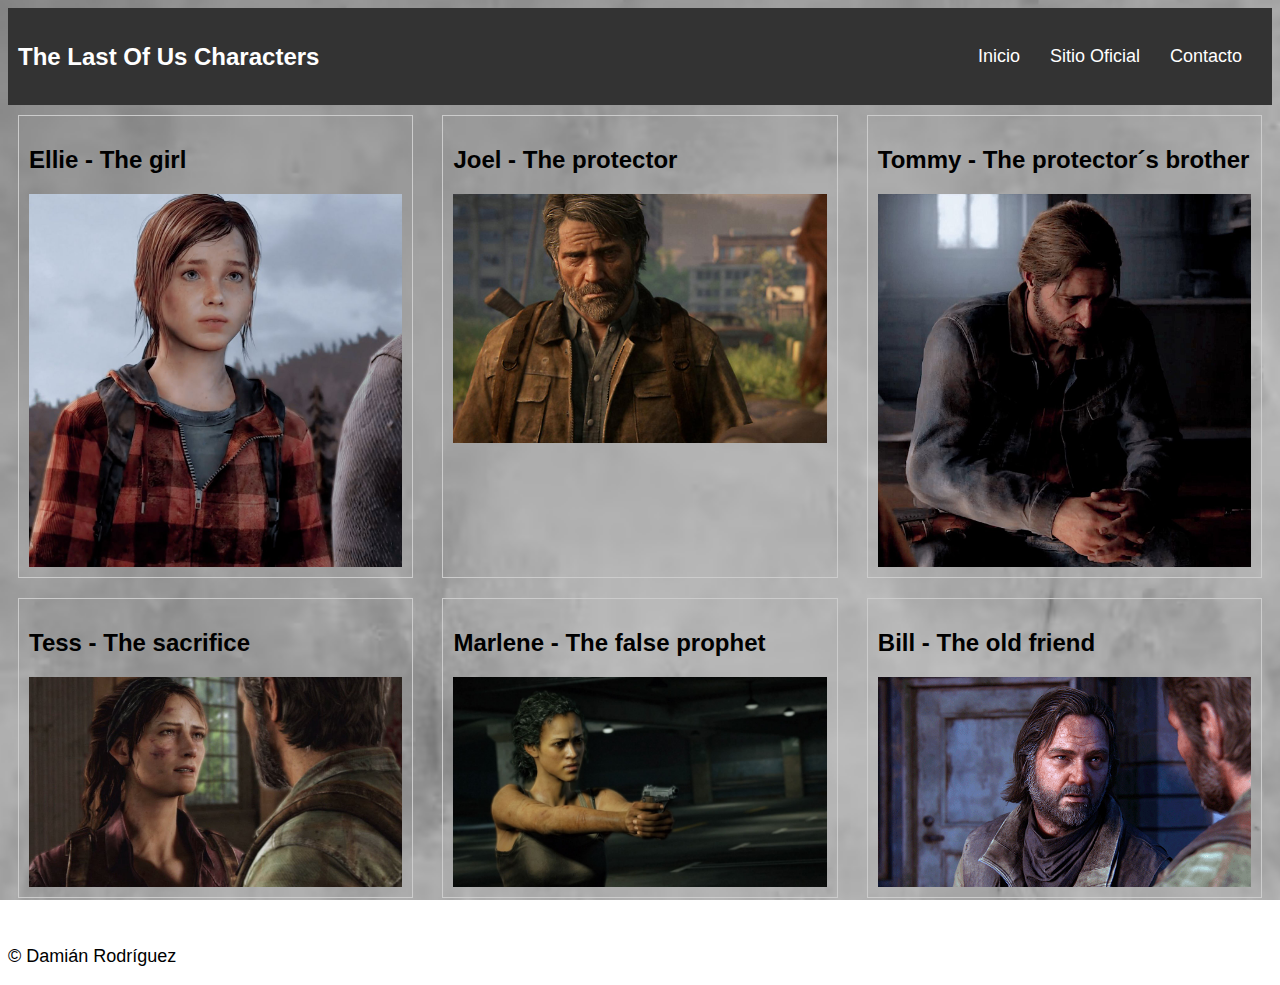
<file: HTML + CSS = TLOU/index.html>
<!DOCTYPE html>
<html>
  <head>
    <meta charset="utf-8">
    <meta name="viewport" content="width=device-width, user-  scalable=true, initial-scale=1.0, maximum-scale=3.0, minimum-  scale=1.0">
    <title>The Last of Us Characters</title>
    <link rel="stylesheet" href="style.css">
  </head>
  <body>
    <header>
      <h1>The Last Of Us Characters</h1>
      <nav>
        <ul>
          <li><a href="index.html">Inicio</a></li>
          <li><a href="https://www.playstation.com/en-us/the-last-of-us/">Sitio Oficial</a></li>
          <li><a href="contacto.html">Contacto</a></li>
        </ul>
      </nav>
    </header>
    <main>
      <section>
        <h2>Ellie - The girl</h2>
        <img src="images/ellie.jpg" alt="Ellie" class="Ellie">
      </section>
      <section>
        <h2>Joel - The protector</h2>
        <img src="images/joel.jfif" alt="Joel" class="Joel">
      </section>
      <section>
        <h2>Tommy - The protector´s brother</h2>
        <img src="images/tommy.jpg" alt="Tommy" class="Tommy">
      </section>
      <section>
        <h2>Tess - The sacrifice</h2>
        <img src="images/Tess.jpg" alt="Tess" class="Tess">
      </section>
      <section>
        <h2>Marlene - The false prophet</h2>
        <img src="images/Marlene.jpg" alt="Marlene" class="Marlene">
      </section>
      <section>
        <h2>Bill - The old friend</h2>
        <img src="images/Bill.png" alt="Bill" class="Bill">
      </section>
    </main>
    <footer>
      <p>&copy; Damián Rodríguez</p>
    </footer>
  </body>
</html>
</file>
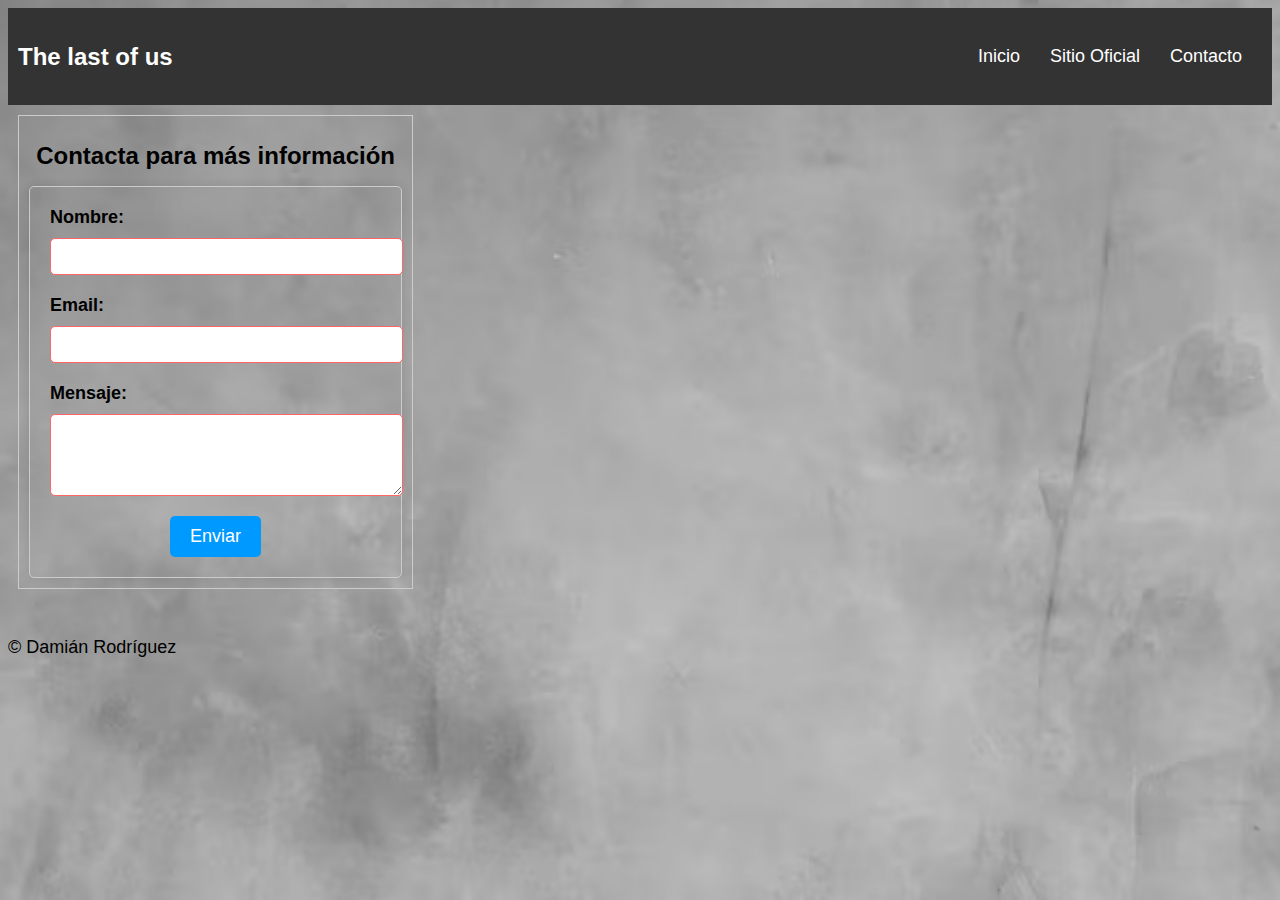
<file: HTML + CSS = TLOU/contacto.html>
<!DOCTYPE html>
<html>
  <head>
    <meta charset="utf-8">
    <meta name="viewport" content="width=device-width, user-  scalable=true, initial-scale=1.0, maximum-scale=3.0, minimum-  scale=1.0">
    <title>Mi página web responsive</title>
    <link rel="stylesheet" href="style.css">
  </head>
  <body>
    <header>
      <h1>The last of us</h1>
      <nav>
        <ul>
          <li><a href="index.html">Inicio</a></li>
          <li><a href="https://www.playstation.com/en-us/the-last-of-us/">Sitio Oficial</a></li>
          <li><a href="contacto.html">Contacto</a></li>
        </ul>
      </nav>
    </header>
    <main>
      <section>
        <h1>Contacta para más información</h1>
        <form action="procesar-formulario.php" method="POST">
          <label for="nombre">Nombre:</label>
          <input type="text" id="nombre" name="nombre" required>
          
          <label for="email">Email:</label>
          <input type="email" id="email" name="email" required>
          
          <label for="mensaje">Mensaje:</label>
          <textarea id="mensaje" name="mensaje" rows="4" required></textarea>
          
          <button type="submit">Enviar</button>
        </form>
    </main>
    <footer>
      <p>&copy; Damián Rodríguez</p>
    </footer>
  </body>
</html>
</file>
<file: HTML + CSS = TLOU/style.css>
/* Estilos para dispositivos móviles */
body {
    font-size: 16px;
    background-image: url('images/fondo.avif');
    background-size: cover;
    background-repeat: no-repeat;
    background-attachment: fixed;
  }
  
  header {
    background-color: #333;
    color: #fff;
    padding: 10px;
  }
  
  nav {
    display: flex;
    justify-content: space-between;
    align-items: center;
  }
  
  ul {
    display: flex;
    list-style: none;
  }
  
  li {
    margin-left: 10px;
    
  }

  a{
    color: white;
    display: block;
    padding: 10px;
    text-decoration: none;
  }

  a:hover{
    background-color: red;
    color: #fff;
  }
  
  main {
    padding: 10px;
  }
  
  section {
    margin-bottom: 20px;
    border: 1px solid #ccc;
    padding: 10px;
  }

  #texto {
    margin-bottom: 0;
    border: 1px solid #ccc;
    padding: 0;
    width: 100%;
  }

  .Ellie, .Joel, .Tommy, .Tess, .Marlene, .Bill {
    max-width: 100%;
    height: auto;
    display: block;
    margin: 0 auto;
    opacity: 1;
    transition: transform 0.5s ease;
}

.Ellie:hover, .Joel:hover, .Tommy:hover, .Tess:hover, .Marlene:hover, .Bill:hover{
    opacity: 0.5;
}

  
  h1, h2 {
    font-size: 1.5rem;
  }
  
  /* Estilos para dispositivos de escritorio */
  @media only screen and (min-width: 768px) {
    body {
      font-size: 18px;
    }
  
    header {
      display: flex;
      justify-content: space-between;
      align-items: center;
    }
  
    nav {
      margin-right: 10px;
    }
  
    main {
      display: flex;
      flex-wrap: wrap;
      justify-content: space-between;
    }
  
    section {
      flex-basis: 30%;
    }
  }

  /*Section Contacto */

/* Estilos generales */
body {
    font-family: Arial, sans-serif;
  }
  
  h1 {
    text-align: center;
  }
  
  form {
    max-width: 500px;
    margin: 0 auto;
    padding: 20px;
    border: 1px solid #ccc;
    border-radius: 5px;
    box-shadow: 0 0 10px rgba(0, 0, 0, 0.1);
  }
  
  label {
    display: block;
    margin-bottom: 10px;
    font-weight: bold;
  }
  
  input[type="text"],
  input[type="email"],
  textarea {
    display: block;
    width: 100%;
    padding: 10px;
    margin-bottom: 20px;
    border: 1px solid #ccc;
    border-radius: 5px;
  }
  
  button[type="submit"] {
    display: block;
    margin: 0 auto;
    padding: 10px 20px;
    background-color: #0099ff;
    color: #fff;
    border: none;
    border-radius: 5px;
    font-size: 18px;
    cursor: pointer;
  }
  
  button[type="submit"]:hover {
    background-color: #0077cc;
  }
  
  /* Estilos para campos de entrada*/
  input:required,
  textarea:required {
    border-color: #ff6666;
  }
  
  input:required:focus,
  textarea:required:focus {
    border-color: #ff4d4d;
  }
</file>
